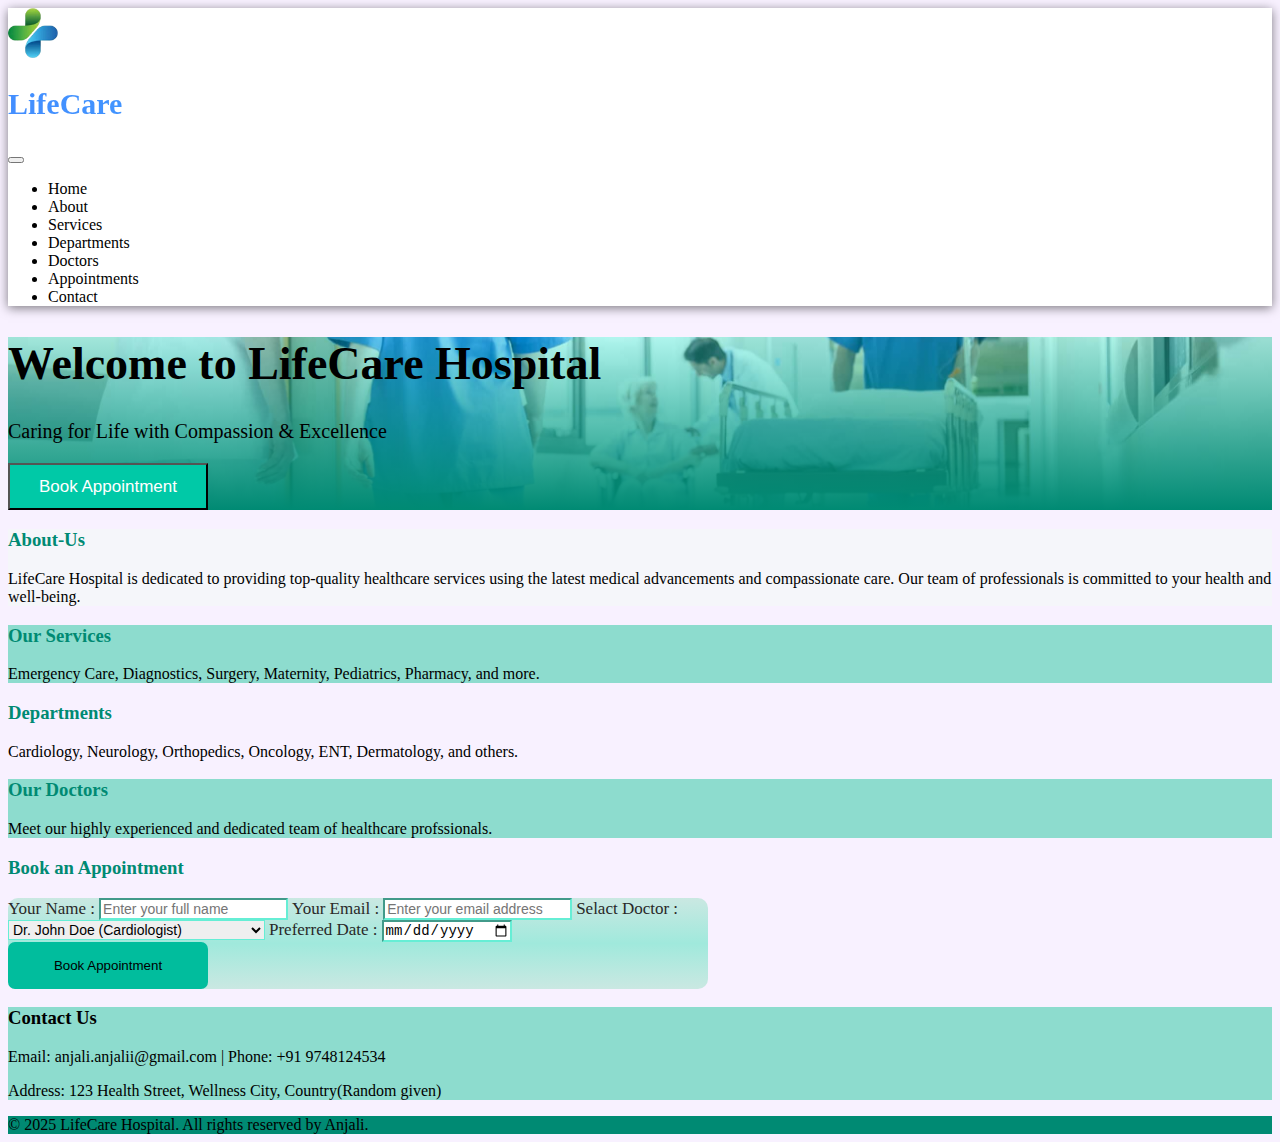
<file: index.html>
<!doctype html>
<html lang="en">
    <head>
        <title>LifeCare Hospital</title>
        <!-- Required meta tags -->
        <meta charset="utf-8" />
        <meta
            name="viewport"
            content="width=device-width, initial-scale=1, shrink-to-fit=no"
        />

        <!-- Bootstrap CSS v5.2.1 -->
        <link
            href="https://cdn.jsdelivr.net/npm/bootstrap@5.3.2/dist/css/bootstrap.min.css"
            rel="stylesheet"
            integrity="sha384-T3c6CoIi6uLrA9TneNEoa7RxnatzjcDSCmG1MXxSR1GAsXEV/Dwwykc2MPK8M2HN"
            crossorigin="anonymous"
        />
        <link
    rel="stylesheet"
    href="https://cdnjs.cloudflare.com/ajax/libs/animate.css/4.1.1/animate.min.css"
  />
<link rel="stylesheet" href="lifecare.css">
    </head>

    <body>
<nav class="navbar navbar-expand-lg">
  <div class="container-fluid mx-5 nv">
    <a class="navbar-brand d-flex align-items-center" href="#">
        <img src="image/logo.png" width="50px" height="50px">&nbsp; <h2><b>LifeCare</b></h1>
    </a>
    <button class="navbar-toggler" type="button" data-bs-toggle="collapse" data-bs-target="#navbarSupportedContent" aria-controls="navbarSupportedContent" aria-expanded="false" aria-label="Toggle navigation">
      <span class="navbar-toggler-icon"></span>
    </button>
    <div class="collapse navbar-collapse" id="navbarSupportedContent">
      <ul class="navbar-nav ms-auto mb-2 mb-lg-0">
        <li class="nav-item">
          <a class="nav-link" aria-current="page" href="#">Home</a>
        </li>
        <li class="nav-item">
          <a class="nav-link" aria-current="page" href="about-us.html" target="_self">About</a>
        </li>
        <li class="nav-item">
          <a class="nav-link" aria-current="page" href="services.html">Services</a>
        </li>
        <li class="nav-item">
          <a class="nav-link" aria-current="page" href="department.html">Departments</a>
        </li>
        <li class="nav-item">
          <a class="nav-link" aria-current="page" href="doctors.html">Doctors</a>
        </li>
        <li class="nav-item">
          <a class="nav-link" aria-current="page" href="appointment.html">Appointments</a>
        </li>
        <li class="nav-item">
          <a class="nav-link" aria-current="page" href="contact.html">Contact</a>
        </li>
      </ul>
    </div>
  </div>
</nav>


<!-- Hero Section -->
<div class="container-fluid py-5 hero">
    <div class="container py-5 mb-5">
<div class="row py-5 mb-5">
    <div class="col-12 mb-5">
        <div class="section text-center mb-5">
            <h1 class="fw-bolder mb-4 animate__animated animate__heartBeat">Welcome to LifeCare Hospital</h1>
            <p>Caring for Life with Compassion & Excellence</p>
            <button class="btn">Book Appointment</button>
        </div>
    </div>
</div>
    </div>
</div>


<!-- About Us -->

<a href="about-us.html"><div class="container-fluid py-5 about">
    <div class="container py-5">
<div class="row">
    <div class="col-lg-9 col-12 mx-auto">
        <div class="about-us text-center">
            <h3 class="fw-bold mb-3">About-Us</h3>
            <p class="mx-5">LifeCare Hospital is dedicated to providing top-quality healthcare services using the latest medical advancements and compassionate care. Our team of professionals is committed to your health and well-being.</p>
        </div>
    </div>
</div>
    </div>
</div>
</a>

<!-- Our Services -->
<a href="services.html">
<div class="container-fluid py-5 services">
    <div class="container py-5">
<div class="row">
    <div class="col-lg-9 col-12 mx-auto">
        <div class="Our Services text-center">
            <h3 class="fw-bold mb-3">Our Services</h3>
            <p class="mx-5">Emergency Care, Diagnostics, Surgery, Maternity, Pediatrics, Pharmacy, and more.</p>
        </div>
    </div>
</div>
    </div>
</div>
</a>

<!-- Department -->
<a href="department.html">
<div class="container-fluid py-5 department">
    <div class="container py-5">
<div class="row">
    <div class="col-lg-9 col-12 mx-auto">
        <div class="text-center">
            <h3 class="fw-bold mb-3">Departments</h3>
            <p class="mx-5">Cardiology, Neurology, Orthopedics, Oncology, ENT, Dermatology, and others.</p>
        </div>
    </div>
</div>
    </div>
</div>
</a>

<!-- Our Doctors -->
<a href="doctors.html">
<div class="container-fluid py-5 doctors">
    <div class="container py-5">
<div class="row">
    <div class="col-lg-9 col-12 mx-auto">
        <div class="our-doctors text-center">
            <h3 class="fw-bold mb-3">Our Doctors</h3>
            <p class="mx-5">Meet our highly experienced and dedicated team of healthcare profssionals.</p>
        </div>
    </div>
</div>
    </div>
</div>
</a>

<!-- Book an Appointment -->
<a href="appointment.html">
<div class="container-fluid py-5">
    <div class="container py-5">
        <div class="row">
            <div class="col-lg-8 col-12 mx-auto">
                <div class="mb-3 text-center book-appointment">
                    <h3 class="fw-bold mb-3">Book an Appointment</h3>

                    <form class="pt-5 pb-4 appointment">
  <label for="name" class="form-label">Your Name :</label>
  <input type="text" class="form-control mb-4 mx-auto" name="name" id="name" placeholder="Enter your full name" required>

  <label for="email" class="form-label">Your Email :</label>
  <input type="email" class="form-control mb-4 mx-auto" name="email" id="email" placeholder="Enter your email address" required>

  <label for="doctor" class="form-label">Selact Doctor :</label>
  <select name="doctor" class="form-control mb-4 mx-auto" required>
    <option value="Dr. John Doe">Dr. John Doe (Cardiologist)</option>
    <option value="Dr. Jane Smith">Dr. Jane Smith (Neurologist)</option>
    <option value="Dr. Sam Wilson">Dr. Sam Wilson (Orthopedic Surgeon)</option>
    <option value="Dr. Alice Brown">Dr. Alice Brown (Oncologist)</option>
    </select>

  <label for="date" class="form-label">Preferred Date :</label>
  <input type="date" class="form-control mb-4 mx-auto" name="date" id="date" placeholder="Enter your full name" required>  

  <a href="#">
    <button type="submit" class="btnn text-light fw-medium">Book Appointment</button>
  </a>
  </form>
</div>
            </div>
        </div>
    </div>
</div>
</a>

<!-- Contact Us -->
<a href="contact.html">
<div class="container-fluid py-5 contact">
    <div class="container py-5">
<div class="row">
    <div class="col-lg-9 col-12 mx-auto">
        <div class="contact-us text-center">
            <h3 class="fw-bold mb-3">Contact Us</h3>
            <p class="mx-5">Email: anjali.anjalii@gmail.com | Phone: +91 9748124534</p>
            <p class="mx-5">Address: 123 Health Street, Wellness City, Country(Random given)</p>
            
        </div>
    </div>
</div>
    </div>
</div>
</a>
<!-- Footer -->

<footer class="text-center py-3 text-light footer">
        © 2025 LifeCare Hospital. All rights reserved by Anjali.
</footer>






        <header>
            <!-- place navbar here -->
        </header>
        <main></main>
        <footer>
            <!-- place footer here -->
        </footer>
        <!-- Bootstrap JavaScript Libraries -->
        <script
            src="https://cdn.jsdelivr.net/npm/@popperjs/core@2.11.8/dist/umd/popper.min.js"
            integrity="sha384-I7E8VVD/ismYTF4hNIPjVp/Zjvgyol6VFvRkX/vR+Vc4jQkC+hVqc2pM8ODewa9r"
            crossorigin="anonymous"
        ></script>

        <script
            src="https://cdn.jsdelivr.net/npm/bootstrap@5.3.2/dist/js/bootstrap.min.js"
            integrity="sha384-BBtl+eGJRgqQAUMxJ7pMwbEyER4l1g+O15P+16Ep7Q9Q+zqX6gSbd85u4mG4QzX+"
            crossorigin="anonymous"
        ></script>
    </body>
</html>
</file>
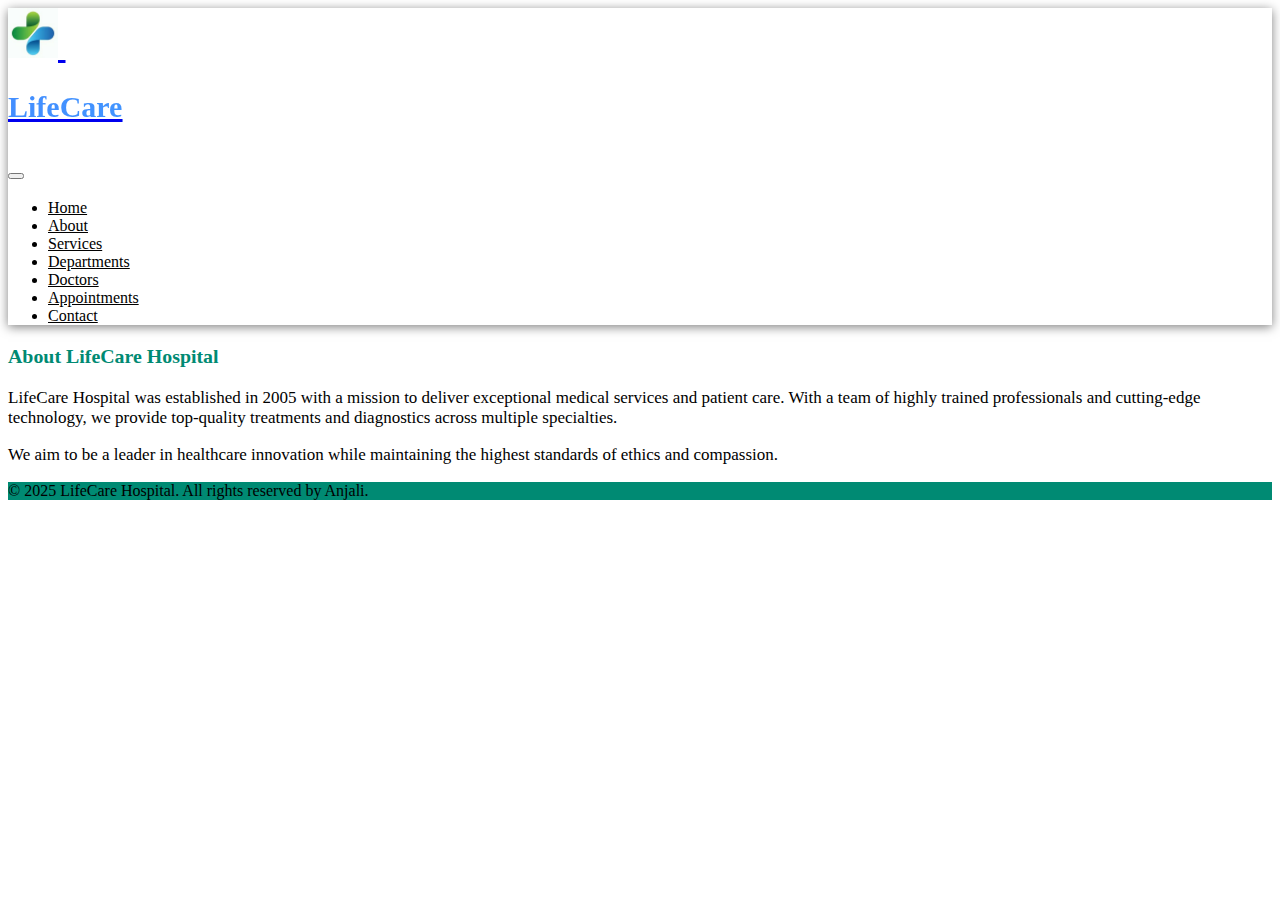
<file: about-us.html>
<!doctype html>
<html lang="en">
    <head>
        <title>Title</title>
        <!-- Required meta tags -->
        <meta charset="utf-8" />
        <meta
            name="viewport"
            content="width=device-width, initial-scale=1, shrink-to-fit=no"
        />

        <!-- Bootstrap CSS v5.2.1 -->
        <link
            href="https://cdn.jsdelivr.net/npm/bootstrap@5.3.2/dist/css/bootstrap.min.css"
            rel="stylesheet"
            integrity="sha384-T3c6CoIi6uLrA9TneNEoa7RxnatzjcDSCmG1MXxSR1GAsXEV/Dwwykc2MPK8M2HN"
            crossorigin="anonymous"
        />
<style>
.navbar {
    background-color: #ffffff;
    box-shadow: 0 2px 10px rgba(0,0,0,0.5);
}

.navbar-brand {
    font-size: 30px;
    font-weight: bold;
}
.navbar-brand h2 {
  font-size: 30px;
  background: linear-gradient(90deg, #438eff, #32cfff);
  -webkit-background-clip: text;
-webkit-text-fill-color: transparent;
}

.nav-link {
    color: black;
}

.nav-link:hover {
    color: #00967d;
}

.about-us {
    font-size: 17px;
}
.about-us h3 {
  color: #008a73;
}

.footer {
    background-color: #008a73;
}

</style>
    </head>

    <body>

<nav class="navbar navbar-expand-lg bg-body-tertiary">
  <div class="container-fluid mx-5">
    <a class="navbar-brand d-flex align-items-center" href="#">
        <img src="image/life-care logo.jpg" width="50px" height="50px">&nbsp; <h2><b>LifeCare</b></h1>
    </a>
    <button class="navbar-toggler" type="button" data-bs-toggle="collapse" data-bs-target="#navbarSupportedContent" aria-controls="navbarSupportedContent" aria-expanded="false" aria-label="Toggle navigation">
      <span class="navbar-toggler-icon"></span>
    </button>
    <div class="collapse navbar-collapse" id="navbarSupportedContent">
      <ul class="navbar-nav ms-auto mb-2 mb-lg-0">
        <li class="nav-item">
          <a class="nav-link" aria-current="page" href="lifecare.html">Home</a>
        </li>
        <li class="nav-item">
          <a class="nav-link" aria-current="page" href="#">About</a>
        </li>
        <li class="nav-item">
          <a class="nav-link" aria-current="page" href="services.html">Services</a>
        </li>
        <li class="nav-item">
          <a class="nav-link" aria-current="page" href="#">Departments</a>
        </li>
        <li class="nav-item">
          <a class="nav-link" aria-current="page" href="#">Doctors</a>
        </li>
        <li class="nav-item">
          <a class="nav-link" aria-current="page" href="appointment.html">Appointments</a>
        </li>
        <li class="nav-item">
          <a class="nav-link" aria-current="page" href="#">Contact</a>
        </li>
      </ul>
    </div>
  </div>
</nav>

<!-- About Us -->

<div class="container-fluid py-5 about">
    <div class="container py-5">
<div class="row">
    <div class="col-lg-9 col-12 mx-auto">
        <div class="about-us text-center">
            <h3 class="fw-bold mb-4">About LifeCare Hospital</h3>
            <p class="mx-5">
      LifeCare Hospital was established in 2005 with a mission to deliver exceptional medical services and patient care.
      With a team of highly trained professionals and cutting-edge technology, we provide top-quality treatments and
      diagnostics across multiple specialties.
    </p>
    <p class="mx-5">
      We aim to be a leader in healthcare innovation while maintaining the highest standards of ethics and compassion.
    </p>
        </div>
    </div>
</div>
    </div>
</div>

<!-- Footer -->

<footer class="text-center my-3 py-3 text-light footer">
        © 2025 LifeCare Hospital. All rights reserved by Anjali.
</footer>








        <header>
            <!-- place navbar here -->
        </header>
        <main></main>
        <footer>
            <!-- place footer here -->
        </footer>
        <!-- Bootstrap JavaScript Libraries -->
        <script
            src="https://cdn.jsdelivr.net/npm/@popperjs/core@2.11.8/dist/umd/popper.min.js"
            integrity="sha384-I7E8VVD/ismYTF4hNIPjVp/Zjvgyol6VFvRkX/vR+Vc4jQkC+hVqc2pM8ODewa9r"
            crossorigin="anonymous"
        ></script>

        <script
            src="https://cdn.jsdelivr.net/npm/bootstrap@5.3.2/dist/js/bootstrap.min.js"
            integrity="sha384-BBtl+eGJRgqQAUMxJ7pMwbEyER4l1g+O15P+16Ep7Q9Q+zqX6gSbd85u4mG4QzX+"
            crossorigin="anonymous"
        ></script>
    </body>
</html>
</file>
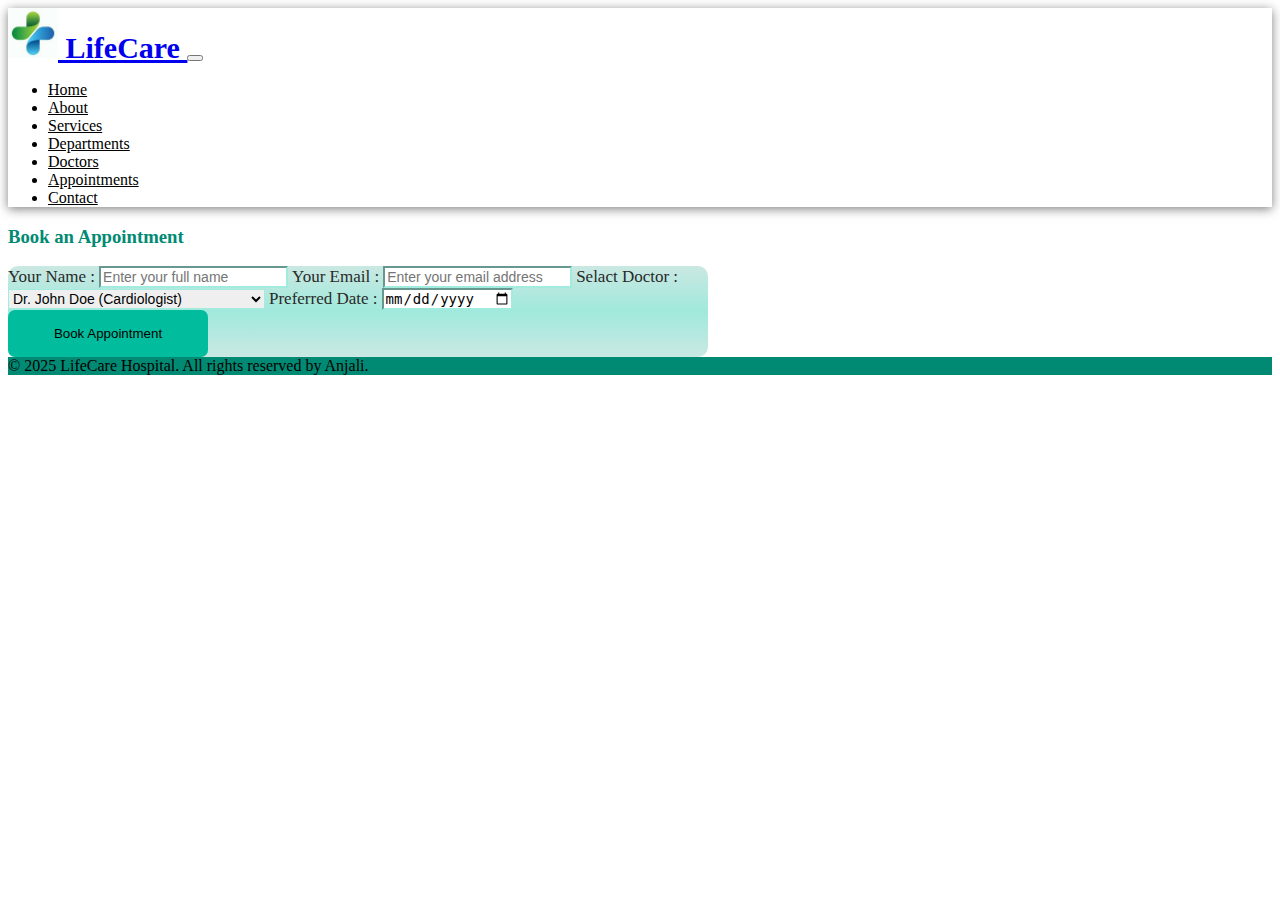
<file: appointment.html>
<!doctype html>
<html lang="en">
    <head>
        <title>Title</title>
        <!-- Required meta tags -->
        <meta charset="utf-8" />
        <meta
            name="viewport"
            content="width=device-width, initial-scale=1, shrink-to-fit=no"
        />

        <!-- Bootstrap CSS v5.2.1 -->
        <link
            href="https://cdn.jsdelivr.net/npm/bootstrap@5.3.2/dist/css/bootstrap.min.css"
            rel="stylesheet"
            integrity="sha384-T3c6CoIi6uLrA9TneNEoa7RxnatzjcDSCmG1MXxSR1GAsXEV/Dwwykc2MPK8M2HN"
            crossorigin="anonymous"
        />
        <style>

          .navbar {
    background-color: #ffffff;
    box-shadow: 0 2px 10px rgba(0,0,0,0.5);
}

.navbar-brand {
    font-size: 30px;
    font-weight: bold;
}

.nav-link {
    color: black;
}

.nav-link:hover {
    color: #00967d;
}

/* appointment */

.appointment {
border-radius: 10px;
max-width: 700px;
background-image: linear-gradient(#cae8e2, #a0e9dc , #cae8e2);
}

.book-appointment h3 {
    color: #008a73;
}

.form-control {
    max-width: 650px;
    font-size: 14px;
    border-color: #a1ecdf;
}

.form-label {
    font-size: 17px;
    color: rgb(41, 41, 41);
}

.btnn {
    height: 47px;
    width: 200px;
    background-color: #01bd9d;
    border-radius: 7px;
    border: none;

}

.footer {
    background-color: #008a73;
}

        </style>
    </head>

    <body>
<!-- bavbar -->

<nav class="navbar navbar-expand-lg bg-body-tertiary">
  <div class="container-fluid mx-5">
    <a class="navbar-brand d-flex align-items-center" href="#">
        <img src="image/life-care logo.jpg" width="50px" height="50px"> LifeCare
    </a>
    <button class="navbar-toggler" type="button" data-bs-toggle="collapse" data-bs-target="#navbarSupportedContent" aria-controls="navbarSupportedContent" aria-expanded="false" aria-label="Toggle navigation">
      <span class="navbar-toggler-icon"></span>
    </button>
    <div class="collapse navbar-collapse" id="navbarSupportedContent">
      <ul class="navbar-nav ms-auto mb-2 mb-lg-0">
        <li class="nav-item">
          <a class="nav-link" aria-current="page" href="lifecare.html">Home</a>
        </li>
        <li class="nav-item">
          <a class="nav-link" aria-current="page" href="about-us.html" target="_self">About</a>
        </li>
        <li class="nav-item">
          <a class="nav-link" aria-current="page" href="services.html">Services</a>
        </li>
        <li class="nav-item">
          <a class="nav-link" aria-current="page" href="department.html">Departments</a>
        </li>
        <li class="nav-item">
          <a class="nav-link" aria-current="page" href="doctors.html">Doctors</a>
        </li>
        <li class="nav-item">
          <a class="nav-link" aria-current="page" href="#">Appointments</a>
        </li>
        <li class="nav-item">
          <a class="nav-link" aria-current="page" href="contact.html">Contact</a>
        </li>
      </ul>
    </div>
  </div>
</nav>

<!-- Book an Appointment -->

<div class="container-fluid py-5">
    <div class="container py-5">
        <div class="row">
            <div class="col-lg-8 col-12 mx-auto">
                <div class="mb-3 text-center book-appointment">
                    <h3 class="fw-bold mb-3">Book an Appointment</h3>

                    <form class="pt-5 pb-4 appointment">
  <label for="name" class="form-label">Your Name :</label>
  <input type="text" class="form-control mb-4 mx-auto" name="name" id="name" placeholder="Enter your full name" required>

  <label for="email" class="form-label">Your Email :</label>
  <input type="email" class="form-control mb-4 mx-auto" name="email" id="email" placeholder="Enter your email address" required>

  <label for="doctor" class="form-label">Selact Doctor :</label>
  <select name="doctor" class="form-control mb-4 mx-auto" required>
    <option value="Dr. John Doe">Dr. John Doe (Cardiologist)</option>
    <option value="Dr. Jane Smith">Dr. Jane Smith (Neurologist)</option>
    <option value="Dr. Sam Wilson">Dr. Sam Wilson (Orthopedic Surgeon)</option>
    <option value="Dr. Alice Brown">Dr. Alice Brown (Oncologist)</option>
    </select>

  <label for="date" class="form-label">Preferred Date :</label>
  <input type="date" class="form-control mb-4 mx-auto" name="date" id="date" placeholder="Enter your full name" required>  

  <a href="#">
    <button type="submit" class="btnn text-light fw-medium">Book Appointment</button>
  </a>
  </form>
</div>
            </div>
        </div>
    </div>
</div>

<!-- Footer -->

<footer class="text-center my-3 py-3 text-light footer">
        © 2025 LifeCare Hospital. All rights reserved by Anjali.
</footer>



        <header>
            <!-- place navbar here -->
        </header>
        <main></main>
        <footer>
            <!-- place footer here -->
        </footer>
        <!-- Bootstrap JavaScript Libraries -->
        <script
            src="https://cdn.jsdelivr.net/npm/@popperjs/core@2.11.8/dist/umd/popper.min.js"
            integrity="sha384-I7E8VVD/ismYTF4hNIPjVp/Zjvgyol6VFvRkX/vR+Vc4jQkC+hVqc2pM8ODewa9r"
            crossorigin="anonymous"
        ></script>

        <script
            src="https://cdn.jsdelivr.net/npm/bootstrap@5.3.2/dist/js/bootstrap.min.js"
            integrity="sha384-BBtl+eGJRgqQAUMxJ7pMwbEyER4l1g+O15P+16Ep7Q9Q+zqX6gSbd85u4mG4QzX+"
            crossorigin="anonymous"
        ></script>
    </body>
</html>
</file>
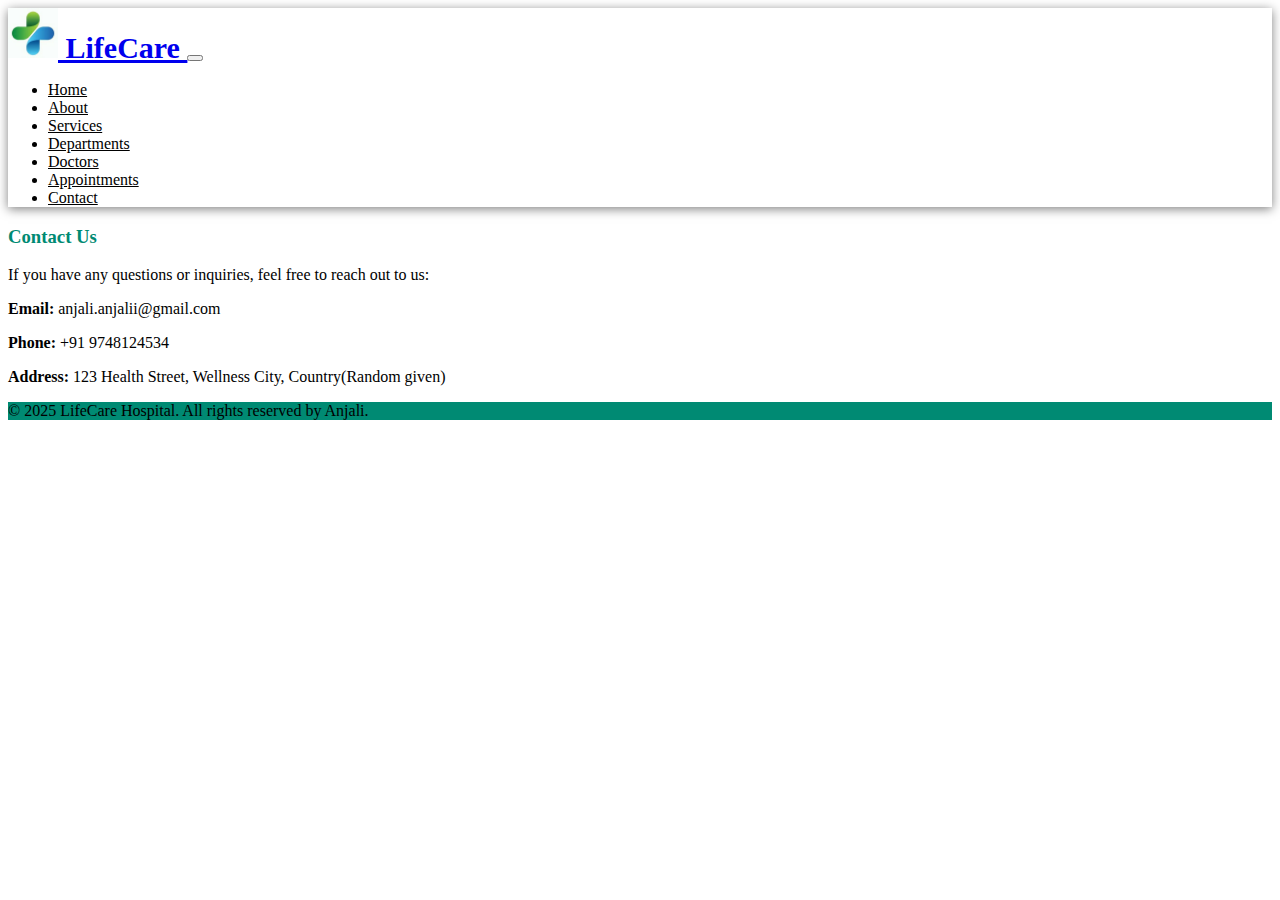
<file: contact.html>
<!doctype html>
<html lang="en">

<head>
  <title>Title</title>
  <!-- Required meta tags -->
  <meta charset="utf-8" />
  <meta name="viewport" content="width=device-width, initial-scale=1, shrink-to-fit=no" />

  <!-- Bootstrap CSS v5.2.1 -->
  <link href="https://cdn.jsdelivr.net/npm/bootstrap@5.3.2/dist/css/bootstrap.min.css" rel="stylesheet"
    integrity="sha384-T3c6CoIi6uLrA9TneNEoa7RxnatzjcDSCmG1MXxSR1GAsXEV/Dwwykc2MPK8M2HN" crossorigin="anonymous" />
  <style>

.navbar {
    background-color: #ffffff;
    box-shadow: 0 2px 10px rgba(0,0,0,0.5);
}

    .navbar-brand {
      font-size: 30px;
      font-weight: bold;
    }

    .nav-link {
    color: black;
}

.nav-link:hover {
    color: #00967d;
}

    .contact-us h3 {
      color: #008a73;
    }

    .footer {
    background-color: #008a73;
}
  </style>
</head>

<body>

  <!-- navbar -->

  <nav class="navbar navbar-expand-lg bg-body-tertiary">
    <div class="container-fluid mx-5">
      <a class="navbar-brand d-flex align-items-center" href="#">
        <img src="image/life-care logo.jpg" width="50px" height="50px"> LifeCare
      </a>
      <button class="navbar-toggler" type="button" data-bs-toggle="collapse" data-bs-target="#navbarSupportedContent"
        aria-controls="navbarSupportedContent" aria-expanded="false" aria-label="Toggle navigation">
        <span class="navbar-toggler-icon"></span>
      </button>
      <div class="collapse navbar-collapse" id="navbarSupportedContent">
        <ul class="navbar-nav ms-auto mb-2 mb-lg-0">
          <li class="nav-item">
            <a class="nav-link" aria-current="page" href="lifecare.html">Home</a>
          </li>
          <li class="nav-item">
            <a class="nav-link" aria-current="page" href="about-us.html" target="_self">About</a>
          </li>
          <li class="nav-item">
            <a class="nav-link" aria-current="page" href="services.html">Services</a>
          </li>
          <li class="nav-item">
            <a class="nav-link" aria-current="page" href="department.html">Departments</a>
          </li>
          <li class="nav-item">
            <a class="nav-link" aria-current="page" href="doctors.html">Doctors</a>
          </li>
          <li class="nav-item">
            <a class="nav-link" aria-current="page" href="appointment.html">Appointments</a>
          </li>
          <li class="nav-item">
            <a class="nav-link" aria-current="page" href="#">Contact</a>
          </li>
        </ul>
      </div>
    </div>
  </nav>

  <!-- Contact Us -->

  <div class="container py-5">
    <div class="row pt-4">
      <div class="col-lg-9 col-12 mx-auto ">
        <div class="contact-us text-center">
          <h3 class="fw-bold mb-4">Contact Us</h3>
          <p>If you have any questions or inquiries, feel free to reach out to us:</p>
          <p><b>Email:</b> anjali.anjalii@gmail.com </p>
          <p><b>Phone:</b> +91 9748124534</p>
          <p><b>Address:</b> 123 Health Street, Wellness City, Country(Random given)</p>

        </div>
      </div>
    </div>
  </div>


  <!-- Footer -->

  <footer class="text-center my-3 py-3 text-light mt-4 footer">
    © 2025 LifeCare Hospital. All rights reserved by Anjali.
  </footer>




  <header>
    <!-- place navbar here -->
  </header>
  <main></main>
  <footer>
    <!-- place footer here -->
  </footer>
  <!-- Bootstrap JavaScript Libraries -->
  <script src="https://cdn.jsdelivr.net/npm/@popperjs/core@2.11.8/dist/umd/popper.min.js"
    integrity="sha384-I7E8VVD/ismYTF4hNIPjVp/Zjvgyol6VFvRkX/vR+Vc4jQkC+hVqc2pM8ODewa9r"
    crossorigin="anonymous"></script>

  <script src="https://cdn.jsdelivr.net/npm/bootstrap@5.3.2/dist/js/bootstrap.min.js"
    integrity="sha384-BBtl+eGJRgqQAUMxJ7pMwbEyER4l1g+O15P+16Ep7Q9Q+zqX6gSbd85u4mG4QzX+"
    crossorigin="anonymous"></script>
</body>

</html>
</file>
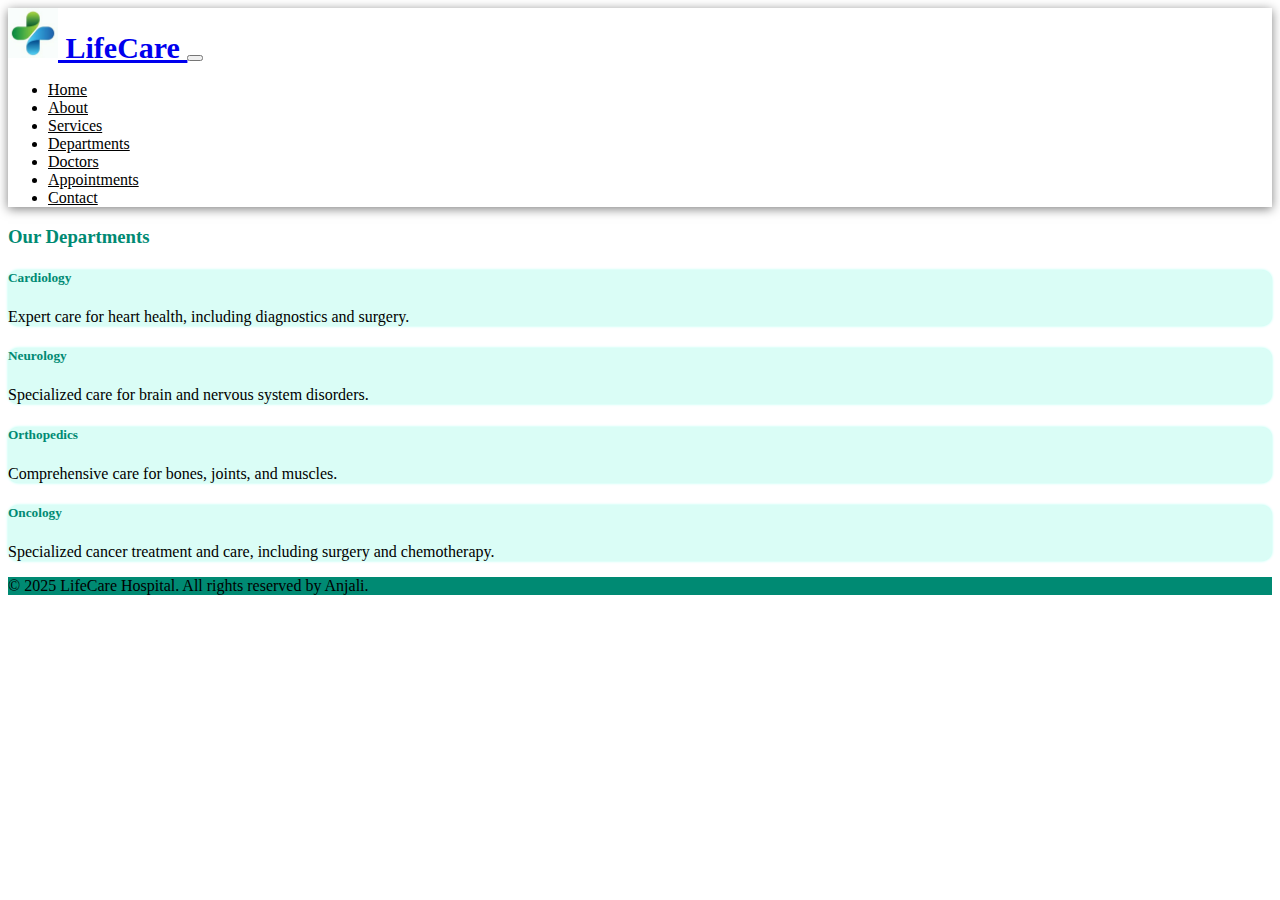
<file: department.html>
<!doctype html>
<html lang="en">
    <head>
        <title>Title</title>
        <!-- Required meta tags -->
        <meta charset="utf-8" />
        <meta
            name="viewport"
            content="width=device-width, initial-scale=1, shrink-to-fit=no"
        />

        <!-- Bootstrap CSS v5.2.1 -->
        <link
            href="https://cdn.jsdelivr.net/npm/bootstrap@5.3.2/dist/css/bootstrap.min.css"
            rel="stylesheet"
            integrity="sha384-T3c6CoIi6uLrA9TneNEoa7RxnatzjcDSCmG1MXxSR1GAsXEV/Dwwykc2MPK8M2HN"
            crossorigin="anonymous"
        />
        <style>
.navbar {
    background-color: #ffffff;
    box-shadow: 0 2px 10px rgba(0,0,0,0.5);
}

.navbar-brand {
    font-size: 30px;
    font-weight: bold;
}

.nav-link {
    color: black;
}

.nav-link:hover {
    color: #00967d;
}

.heading h3 {
  color: #008a73;
}

.department-item {
    border-radius: 10px;
    background-color: #dafdf6;
    box-shadow: 0px 0px 3px #abfff1;
}

.department-item h5 {
    color: #008a73;
}
.department-item p {
  color: black;
}

.footer {
    background-color: #008a73;
}
        </style>
    </head>

    <body>
<!-- navbar -->

        <nav class="navbar navbar-expand-lg bg-body-tertiary">
  <div class="container-fluid mx-5">
    <a class="navbar-brand d-flex align-items-center" href="#">
        <img src="image/life-care logo.jpg" width="50px" height="50px"> LifeCare
    </a>
    <button class="navbar-toggler" type="button" data-bs-toggle="collapse" data-bs-target="#navbarSupportedContent" aria-controls="navbarSupportedContent" aria-expanded="false" aria-label="Toggle navigation">
      <span class="navbar-toggler-icon"></span>
    </button>
    <div class="collapse navbar-collapse" id="navbarSupportedContent">
      <ul class="navbar-nav ms-auto mb-2 mb-lg-0">
        <li class="nav-item">
          <a class="nav-link" aria-current="page" href="lifecare.html">Home</a>
        </li>
        <li class="nav-item">
          <a class="nav-link" aria-current="page" href="about-us.html" target="_self">About</a>
        </li>
        <li class="nav-item">
          <a class="nav-link" aria-current="page" href="services.html">Services</a>
        </li>
        <li class="nav-item">
          <a class="nav-link" aria-current="page" href="#">Departments</a>
        </li>
        <li class="nav-item">
          <a class="nav-link" aria-current="page" href="doctors.html">Doctors</a>
        </li>
        <li class="nav-item">
          <a class="nav-link" aria-current="page" href="appointment.html">Appointments</a>
        </li>
        <li class="nav-item">
          <a class="nav-link" aria-current="page" href="contact.html">Contact</a>
        </li>
      </ul>
    </div>
  </div>
</nav>


<!-- department -->

<div class="container py-5">
      <div class="heading mb-5">
<h3 class="fw-bold text-center mt-4">Our Departments</h3>
</div>
<div class="row g-4 mb-4">
        <div class="col-12 col-md-6 col-lg-4 col-xl-3">
          <div class="department-item py-5 w-100 text-center">
<h5 class="fw-bold mb-3">Cardiology</h5>
<p class="mx-3 mb-0">Expert care for heart health, including diagnostics and surgery.</p>
          </div>
        </div>

        <div class="col-12 col-md-6 col-lg-4 col-xl-3">
          <div class="department-item py-5 w-100 text-center">
<h5 class="fw-bold mb-3">Neurology</h5>
<p class="mx-3 mb-0">Specialized care for brain and nervous system disorders.</p>
          </div>
        </div>

        <div class="col-12 col-md-6 col-lg-4 col-xl-3">
          <div class="department-item py-5 w-100 text-center">
<h5 class="fw-bold mb-3">Orthopedics</h5>
<p class="mx-3 mb-0">Comprehensive care for bones, joints, and muscles.</p>
          </div>
        </div>

        <div class="col-12 col-md-6 col-lg-4 col-xl-3">
          <div class="department-item py-5 w-100 text-center">
<h5 class="fw-bold mb-3">Oncology</h5>
<p class="mx-3 mb-0">Specialized cancer treatment and care, including surgery and chemotherapy.</p>
          </div>
        </div>

        </div>
        </div>

<!-- Footer -->

<footer class="text-center my-3 py-3 text-light mt-5 footer">
        © 2025 LifeCare Hospital. All rights reserved by Anjali.
</footer>
   









        <header>
            <!-- place navbar here -->
        </header>
        <main></main>
        <footer>
            <!-- place footer here -->
        </footer>
        <!-- Bootstrap JavaScript Libraries -->
        <script
            src="https://cdn.jsdelivr.net/npm/@popperjs/core@2.11.8/dist/umd/popper.min.js"
            integrity="sha384-I7E8VVD/ismYTF4hNIPjVp/Zjvgyol6VFvRkX/vR+Vc4jQkC+hVqc2pM8ODewa9r"
            crossorigin="anonymous"
        ></script>

        <script
            src="https://cdn.jsdelivr.net/npm/bootstrap@5.3.2/dist/js/bootstrap.min.js"
            integrity="sha384-BBtl+eGJRgqQAUMxJ7pMwbEyER4l1g+O15P+16Ep7Q9Q+zqX6gSbd85u4mG4QzX+"
            crossorigin="anonymous"
        ></script>
    </body>
</html>
</file>
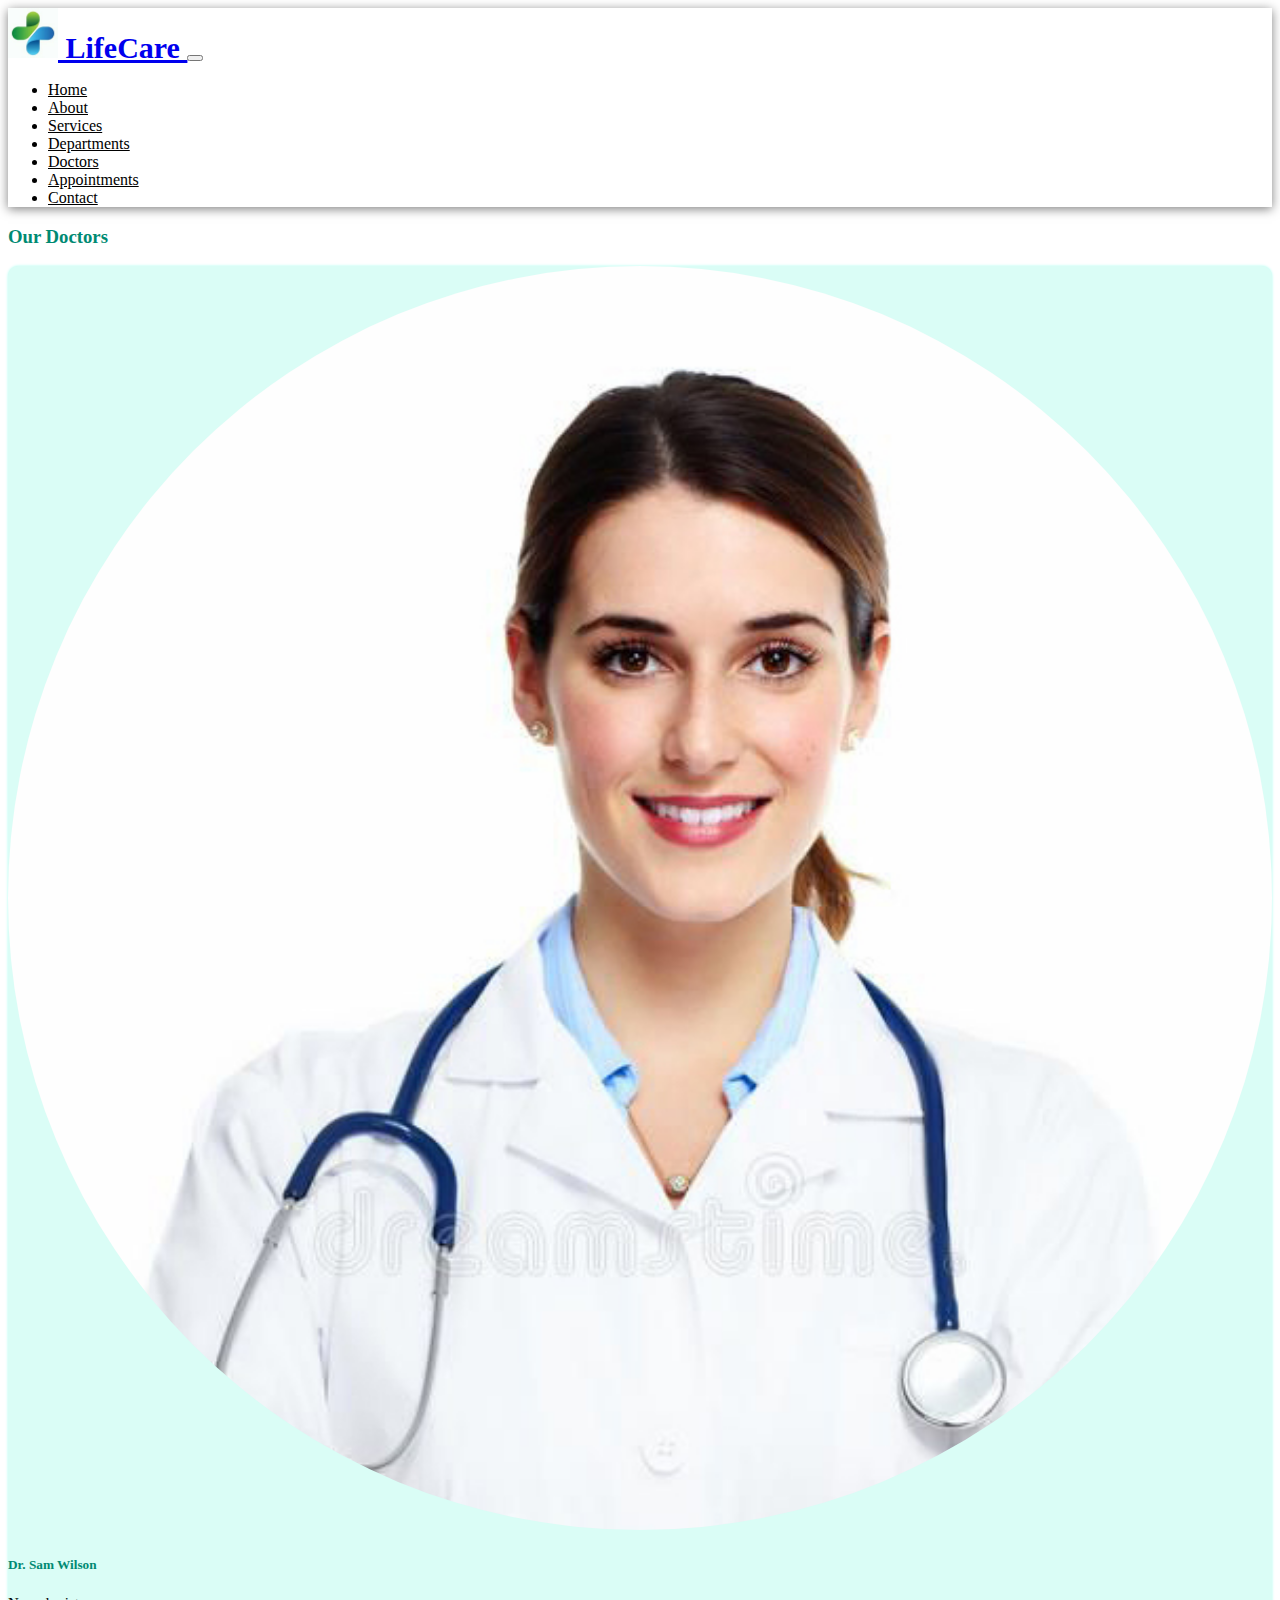
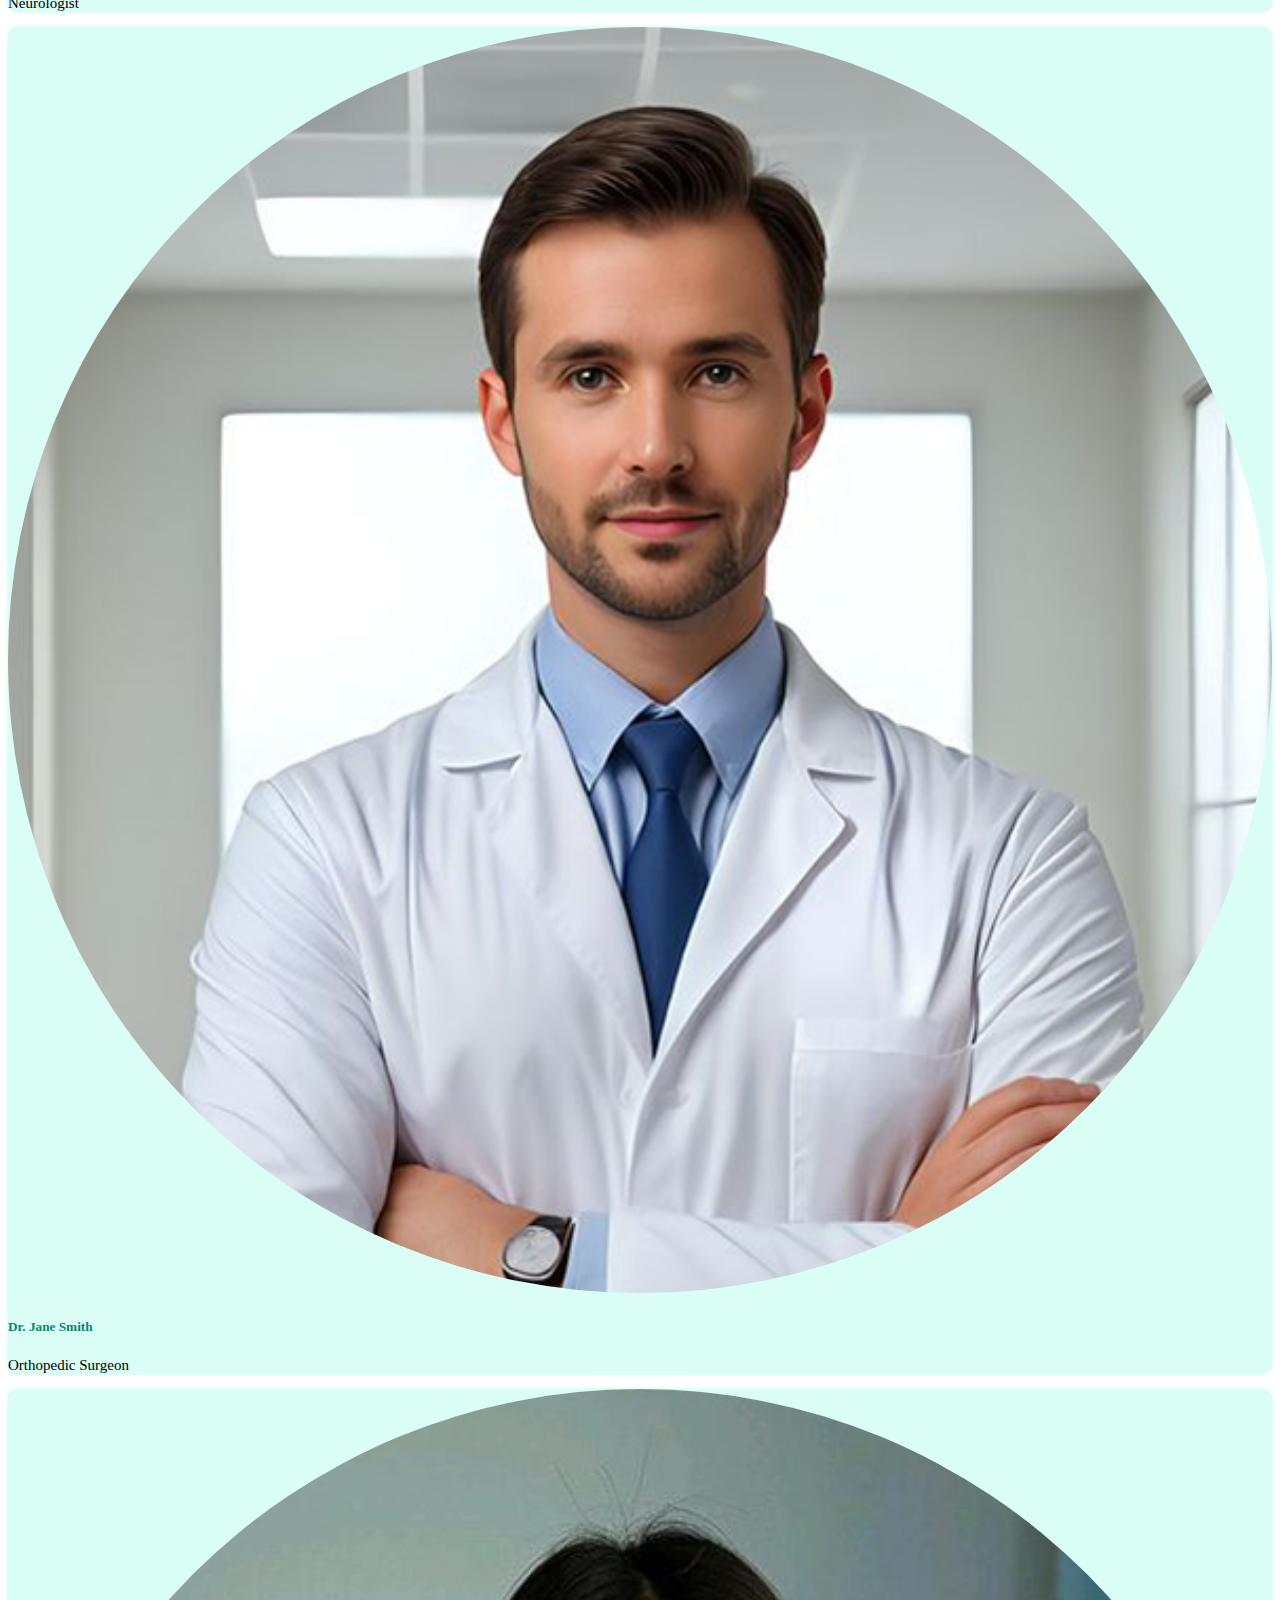
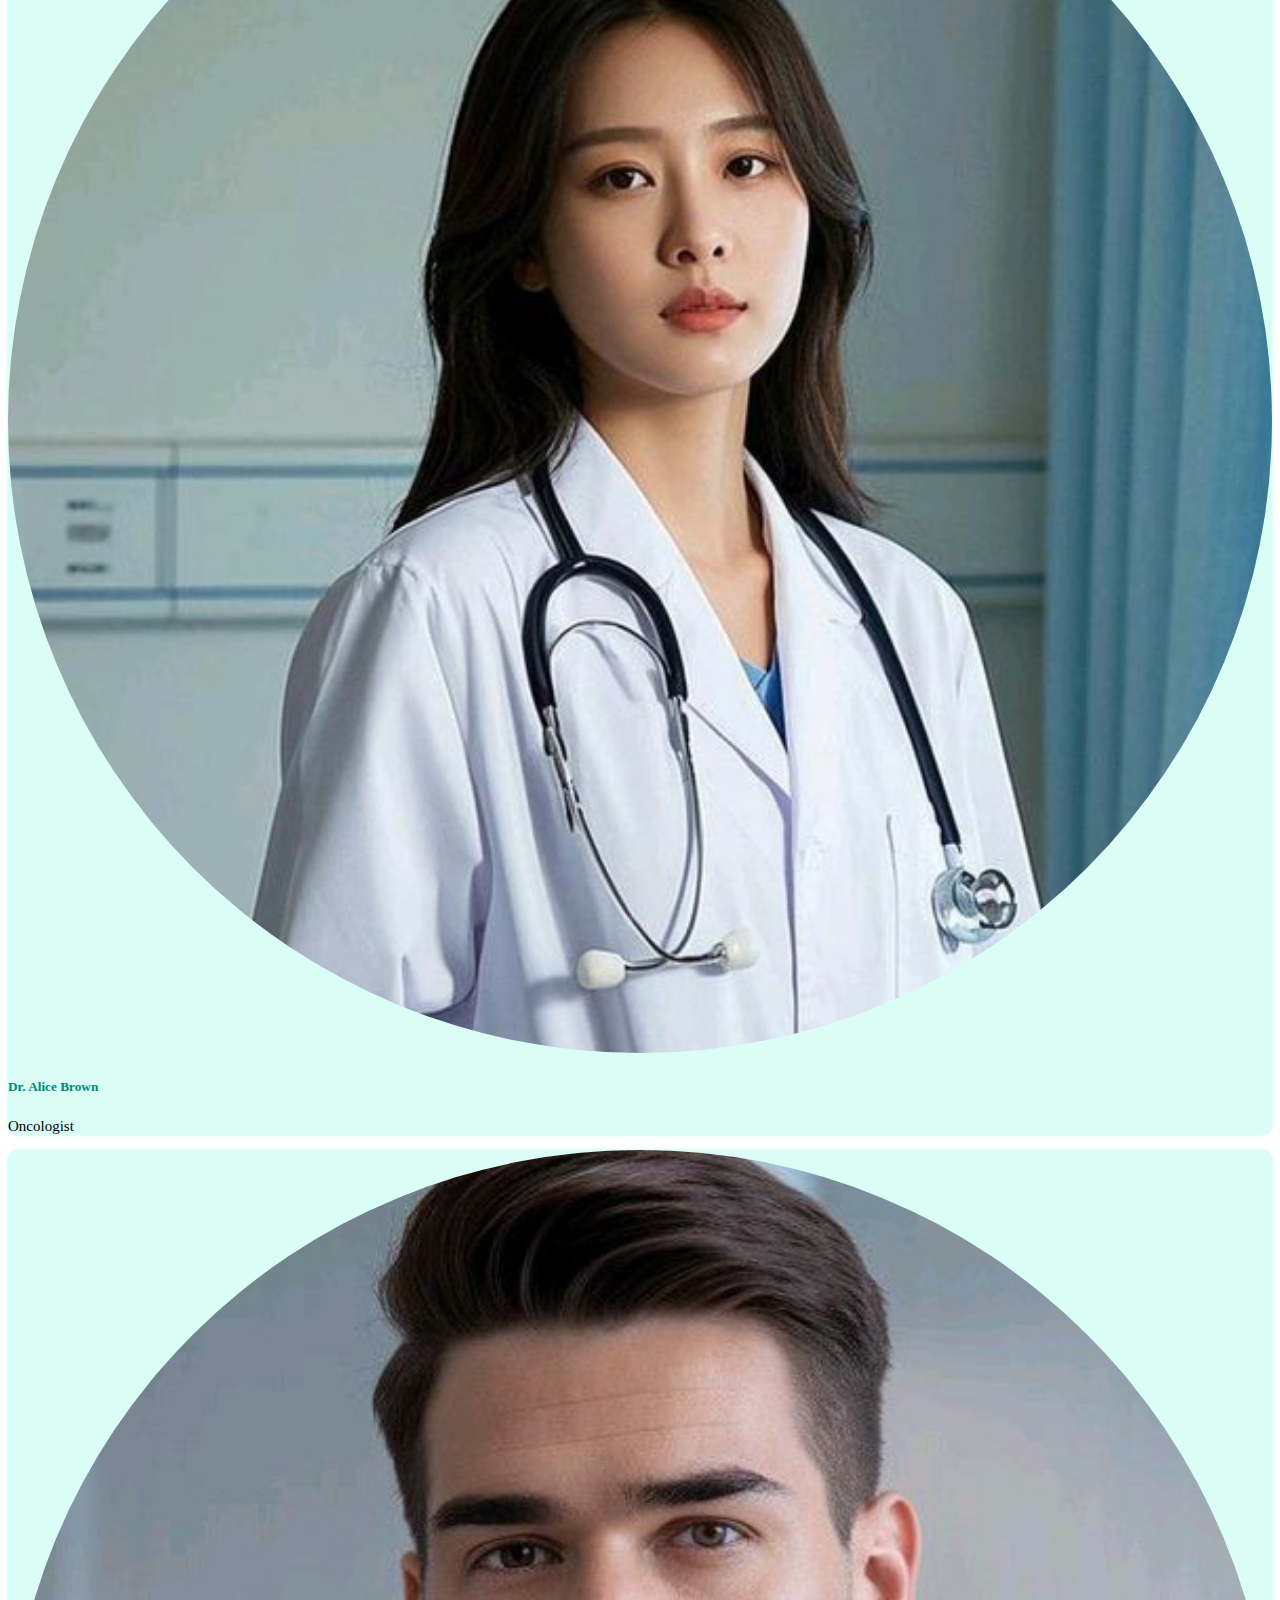
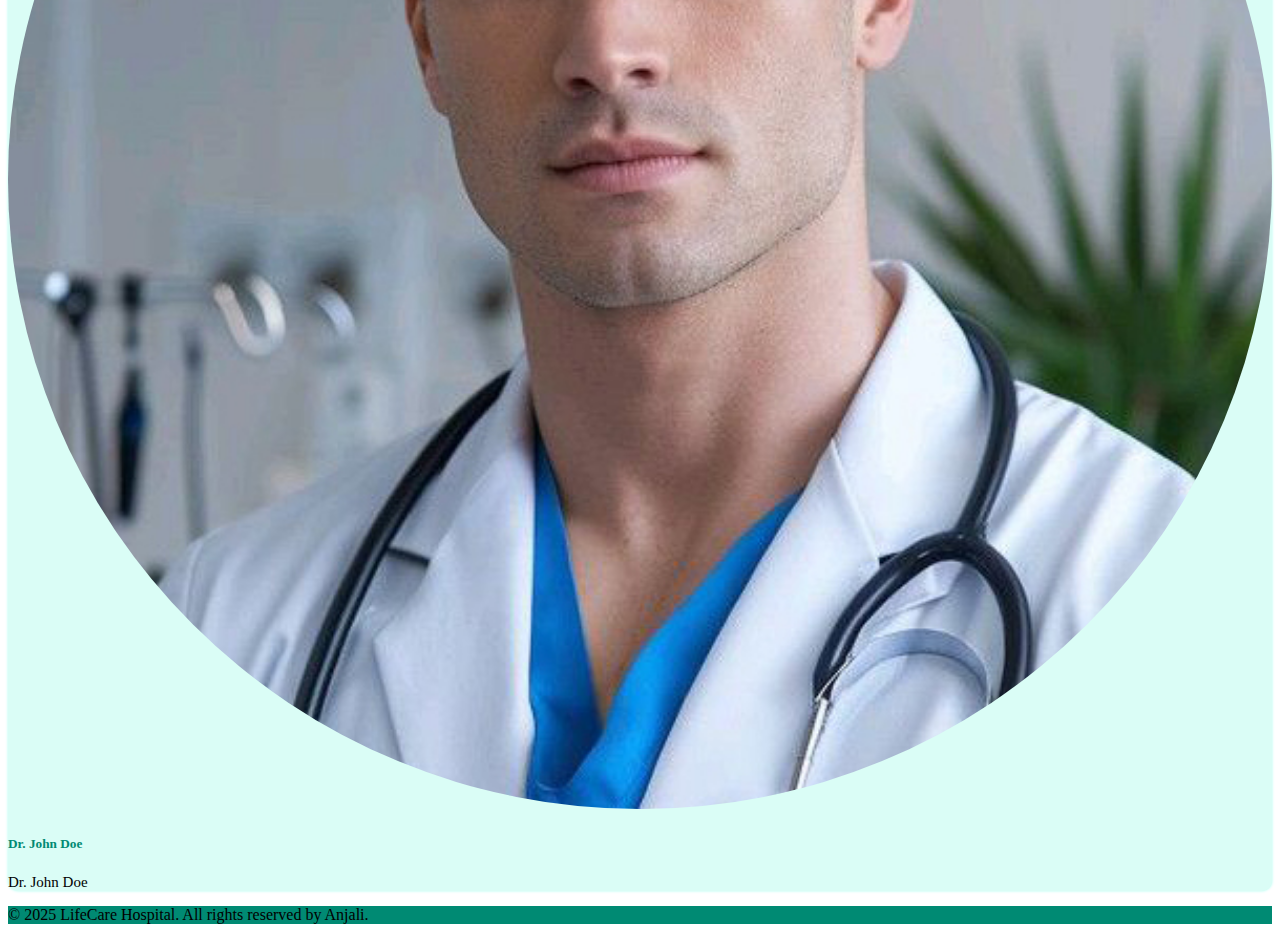
<file: doctors.html>
<!doctype html>
<html lang="en">

<head>
  <title>Title</title>
  <!-- Required meta tags -->
  <meta charset="utf-8" />
  <meta name="viewport" content="width=device-width, initial-scale=1, shrink-to-fit=no" />

  <!-- Bootstrap CSS v5.2.1 -->
  <link href="https://cdn.jsdelivr.net/npm/bootstrap@5.3.2/dist/css/bootstrap.min.css" rel="stylesheet"
    integrity="sha384-T3c6CoIi6uLrA9TneNEoa7RxnatzjcDSCmG1MXxSR1GAsXEV/Dwwykc2MPK8M2HN" crossorigin="anonymous" />
  <link
    rel="stylesheet"
    href="https://cdnjs.cloudflare.com/ajax/libs/animate.css/4.1.1/animate.min.css"
  />
  <link
    rel="stylesheet"
    href="https://cdnjs.cloudflare.com/ajax/libs/animate.css/4.1.1/animate.min.css"
  />
  
  <style>

.navbar {
    background-color: #ffffff;
    box-shadow: 0 2px 10px rgba(0,0,0,0.5);
}

    .navbar-brand {
      font-size: 30px;
      font-weight: bold;
    }

    .nav-link {
    color: black;
}

.nav-link:hover {
    color: #00967d;
}

    .heading h3 {
      color: #008a73;
    }

    .item {
      border-radius: 10px;
      background-color: #dafdf6;
    box-shadow: 0px 0px 3px #abfff1;
    }

    .item img {
      border-radius: 50%;
      width: 100%;
    }

.item:hover {
    -ms-transform: scale(1.1);
    -webkit-transform: scale(1.1);
    transform: scale(1.05);
    background-image:  linear-gradient(#86f1e0, #6febd8), url(image/doctors.jpg);;
    box-shadow: 1px 1px 7px rgb(212, 212, 212);
  /* img {
    box-shadow: 0px 0px 10px rgb(0, 0, 0);
  } */

  h5 {
    color: #005a4b;
  }

  p {
    color: rgb(0, 0, 0);
  }
}

    .item h5 {
      color: #008a73;
      text-overflow: clip;
    }

    .item p {
      color: black;
      font-size: 15px;
    }

    .footer {
    background-color: #008a73;
}

.my-element {
  display: inline-block;
  margin: 0 0.5rem;

  animation: heartbeat; /* referring directly to the animation's @keyframe declaration */
  animation-duration: 2s; /* don't forget to set a duration! */
}

  </style>
         
</head>

<body>

  <!-- navbar -->

  <nav class="navbar navbar-expand-lg bg-body-tertiary">
    <div class="container-fluid mx-5">
      <a class="navbar-brand d-flex align-items-center" href="#">
        <img src="image/life-care logo.jpg" width="50px" height="50px" class="animate__animated animate__fadeIn"> LifeCare
      </a>
      <button class="navbar-toggler" type="button" data-bs-toggle="collapse" data-bs-target="#navbarSupportedContent"
        aria-controls="navbarSupportedContent" aria-expanded="false" aria-label="Toggle navigation">
        <span class="navbar-toggler-icon"></span>
      </button>
      <div class="collapse navbar-collapse" id="navbarSupportedContent">
        <ul class="navbar-nav ms-auto mb-2 mb-lg-0">
          <li class="nav-item">
            <a class="nav-link" aria-current="page" href="lifecare.html">Home</a>
          </li>
          <li class="nav-item">
            <a class="nav-link" aria-current="page" href="about-us.html" target="_self">About</a>
          </li>
          <li class="nav-item">
            <a class="nav-link" aria-current="page" href="services.html">Services</a>
          </li>
          <li class="nav-item">
            <a class="nav-link" aria-current="page" href="department.html">Departments</a>
          </li>
          <li class="nav-item">
            <a class="nav-link" aria-current="page" href="#">Doctors</a>
          </li>
          <li class="nav-item">
            <a class="nav-link" aria-current="page" href="appointment.html">Appointments</a>
          </li>
          <li class="nav-item">
            <a class="nav-link" aria-current="page" href="contact.html">Contact</a>
          </li>
        </ul>
      </div>
    </div>
  </nav>

  <!-- doctors -->

  <div class="container py-5">
    <div class="heading mb-5">
      <h3 class="fw-bold text-center mt-4">Our Doctors</h3>
    </div>
    <div class="row g-4 mb-4">
      <div class="col-12 col-md-6 col-lg-4 col-xl-3">
        <div class="item pt-5 py-4 w-100 text-center px-4">
          <img src="image/doctor-1.jpg" alt="Dr." class="img-fluid mb-4">
          <h5 class="fw-bold mb-">Dr. Sam Wilson</h5>
          <p class="">Neurologist</p>
        </div>
      </div>

      <div class="col-12 col-md-6 col-lg-4 col-xl-3">
        <div class="item pt-5 py-4 w-100 text-center px-4">
          <img src="image/doctor2.jpg" alt="Dr." class="img-fluid mb-4">
          <h5 class="fw-bold mb-">Dr. Jane Smith</h5>
          <p class="">Orthopedic Surgeon</p>
        </div>
      </div>

      <div class="col-12 col-md-6 col-lg-4 col-xl-3">
        <div class="item pt-5 py-4 w-100 text-center px-4">
          <img src="image/doctor4.jpg" alt="Dr." class="img-fluid mb-4">
          <h5 class="fw-bold mb-">Dr. Alice Brown</h5>
          <p class="">Oncologist</p>
        </div>
      </div>

      <div class="col-12 col-md-6 col-lg-4 col-xl-3">
        <div class="item pt-5 py-4 w-100 text-center px-4">
          <img src="image/doctor3.jpg" alt="Dr." class="img-fluid mb-4">
          <h5 class="fw-bold mb-">Dr. John Doe</h5>
          <p class="">Dr. John Doe</p>
        </div>
      </div>

    </div>
  </div>


  <!-- Footer -->

  <footer class="text-center my-3 py-3 text-light mt-5 footer">
    © 2025 LifeCare Hospital. All rights reserved by Anjali.
  </footer>


  <header>
    <!-- place navbar here -->
  </header>
  <main></main>
  <footer>
    <!-- place footer here -->
  </footer>
  <!-- Bootstrap JavaScript Libraries -->
  <script src="https://cdn.jsdelivr.net/npm/@popperjs/core@2.11.8/dist/umd/popper.min.js"
    integrity="sha384-I7E8VVD/ismYTF4hNIPjVp/Zjvgyol6VFvRkX/vR+Vc4jQkC+hVqc2pM8ODewa9r"
    crossorigin="anonymous"></script>

  <script src="https://cdn.jsdelivr.net/npm/bootstrap@5.3.2/dist/js/bootstrap.min.js"
    integrity="sha384-BBtl+eGJRgqQAUMxJ7pMwbEyER4l1g+O15P+16Ep7Q9Q+zqX6gSbd85u4mG4QzX+"
    crossorigin="anonymous"></script>
</body>

</html>
</file>
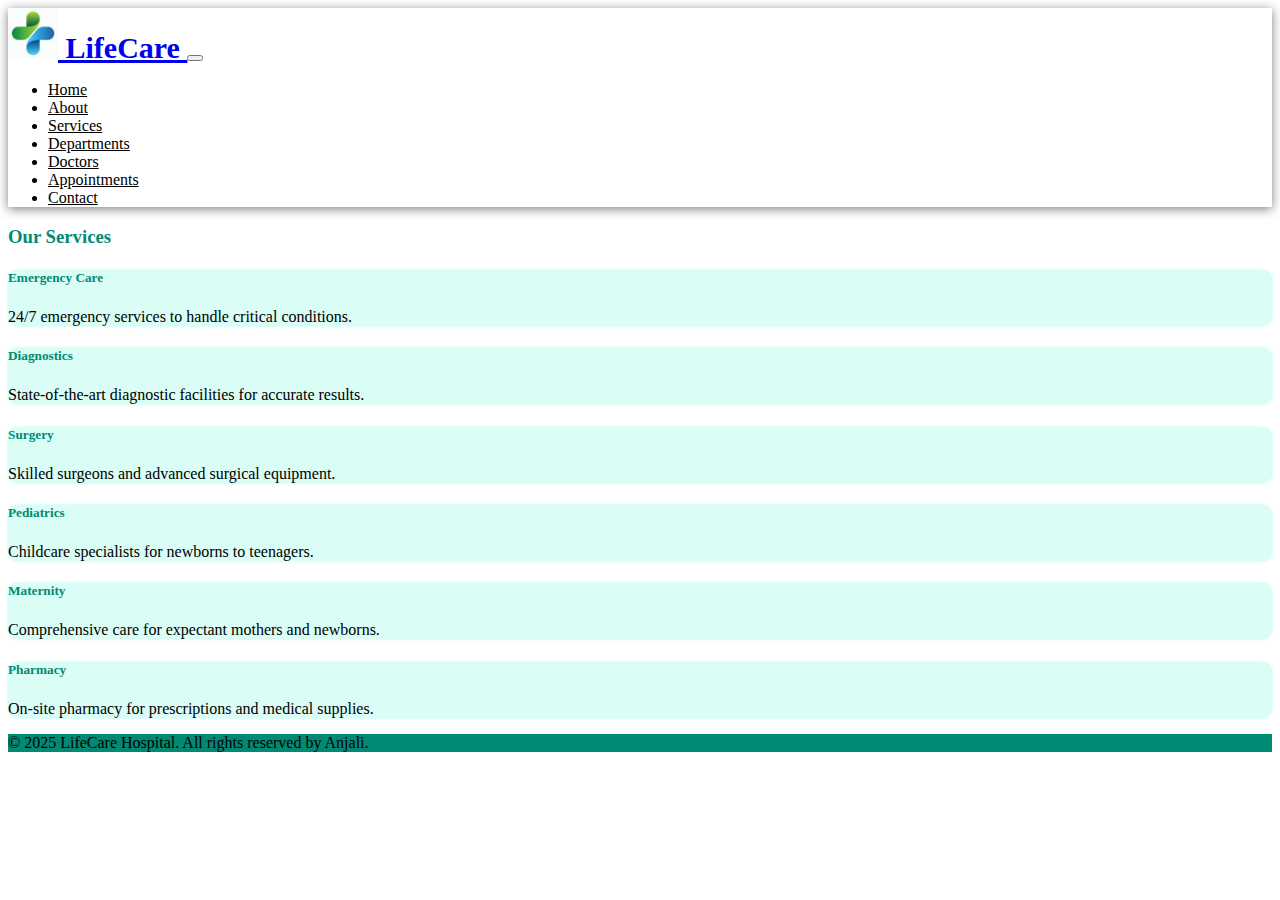
<file: services.html>
<!doctype html>
<html lang="en">
    <head>
        <title>Title</title>
        <!-- Required meta tags -->
        <meta charset="utf-8" />
        <meta
            name="viewport"
            content="width=device-width, initial-scale=1, shrink-to-fit=no"
        />

        <!-- Bootstrap CSS v5.2.1 -->
        <link
            href="https://cdn.jsdelivr.net/npm/bootstrap@5.3.2/dist/css/bootstrap.min.css"
            rel="stylesheet"
            integrity="sha384-T3c6CoIi6uLrA9TneNEoa7RxnatzjcDSCmG1MXxSR1GAsXEV/Dwwykc2MPK8M2HN"
            crossorigin="anonymous"
        />
        <style>
.navbar {
    background-color: #ffffff;
    box-shadow: 0 2px 10px rgba(0,0,0,0.5);
}

.navbar-brand {
    font-size: 30px;
    font-weight: bold;
}

.heading h3 {
  color: #008a73;
}

.service-item {
    border-radius: 10px;
    background-color: #dafdf6;
    box-shadow: 0px 0px 3px #abfff1;
}

.service-item h5 {
    color: #008a73;
}
.service-item p {
  color: black;
}

.nav-link {
    color: black;
}

.nav-link:hover {
    color: #00967d;
}

.footer {
    background-color: #008a73;
}
        </style>
    </head>

    <body>

        <!-- navbar -->

        <nav class="navbar navbar-expand-lg bg-body-tertiary">
  <div class="container-fluid mx-5">
    <a class="navbar-brand d-flex align-items-center" href="#">
        <img src="image/life-care logo.jpg" width="50px" height="50px"> LifeCare
    </a>
    <button class="navbar-toggler" type="button" data-bs-toggle="collapse" data-bs-target="#navbarSupportedContent" aria-controls="navbarSupportedContent" aria-expanded="false" aria-label="Toggle navigation">
      <span class="navbar-toggler-icon"></span>
    </button>
    <div class="collapse navbar-collapse" id="navbarSupportedContent">
      <ul class="navbar-nav ms-auto mb-2 mb-lg-0">
        <li class="nav-item">
          <a class="nav-link active" aria-current="page" href="lifecare.html">Home</a>
        </li>
        <li class="nav-item">
          <a class="nav-link" aria-current="page" href="about-us.html" target="_self">About</a>
        </li>
        <li class="nav-item">
          <a class="nav-link" aria-current="page" href="#">Services</a>
        </li>
        <li class="nav-item">
          <a class="nav-link" aria-current="page" href="department.html">Departments</a>
        </li>
        <li class="nav-item">
          <a class="nav-link" aria-current="page" href="doctors.html">Doctors</a>
        </li>
        <li class="nav-item">
          <a class="nav-link" aria-current="page" href="appointment.html">Appointments</a>
        </li>
        <li class="nav-item">
          <a class="nav-link" aria-current="page" href="contact.html">Contact</a>
        </li>
      </ul>
    </div>
  </div>
</nav>

<!-- Our Services -->


    <div class="container py-5">
      <div class="heading mb-5">
<h3 class="fw-bold text-center mt-4">Our Services</h3>
</div>
<div class="row g-4 mb-4">
        <div class="col-12 col-md-6 col-lg-4 col-xl-3">
          <div class="service-item py-5 w-100 text-center">
<h5 class="fw-bold mb-3">Emergency Care</h5>
<p class="mx-3 mb-0">24/7 emergency services to handle critical conditions.</p>
          </div>
        </div>

        <div class="col-12 col-md-6 col-lg-4 col-xl-3">
          <div class="service-item py-5 w-100 text-center">
<h5 class="fw-bold mb-3">Diagnostics</h5>
<p class="mx-3 mb-0">State-of-the-art diagnostic facilities for accurate results.</p>
          </div>
        </div>

        <div class="col-12 col-md-6 col-lg-4 col-xl-3">
          <div class="service-item py-5 w-100 text-center">
<h5 class="fw-bold mb-3">Surgery</h5>
<p class="mx-3 mb-0">Skilled surgeons and advanced surgical equipment.</p>
          </div>
        </div>

        <div class="col-12 col-md-6 col-lg-4 col-xl-3">
          <div class="service-item py-5 w-100 text-center">
<h5 class="fw-bold mb-3">Pediatrics</h5>
<p class="mx-3 mb-0">Childcare specialists for newborns to teenagers.</p>
          </div>
        </div>

        <div class="col-12 col-md-6 col-lg-4 col-xl-3">
          <div class="service-item py-5 w-100 text-center">
<h5 class="fw-bold mb-3">Maternity</h5>
<p class="mx-3 mb-0">Comprehensive care for expectant mothers and newborns.</p>
          </div>
        </div>

        <div class="col-12 col-md-6 col-lg-4 col-xl-3">
          <div class="service-item py-5 w-100 text-center">
<h5 class="fw-bold mb-3">Pharmacy</h5>
<p class="mx-3 mb-0">On-site pharmacy for prescriptions and medical supplies.</p>
          </div>
        </div>

        </div>
        </div>
        
      

        <!-- Footer -->

<footer class="text-center my-3 py-3 text-light mt-5 footer">
        © 2025 LifeCare Hospital. All rights reserved by Anjali.
</footer>
   




        <header>
            <!-- place navbar here -->
        </header>
        <main></main>
        <footer>
            <!-- place footer here -->
        </footer>
        <!-- Bootstrap JavaScript Libraries -->
        <script
            src="https://cdn.jsdelivr.net/npm/@popperjs/core@2.11.8/dist/umd/popper.min.js"
            integrity="sha384-I7E8VVD/ismYTF4hNIPjVp/Zjvgyol6VFvRkX/vR+Vc4jQkC+hVqc2pM8ODewa9r"
            crossorigin="anonymous"
        ></script>

        <script
            src="https://cdn.jsdelivr.net/npm/bootstrap@5.3.2/dist/js/bootstrap.min.js"
            integrity="sha384-BBtl+eGJRgqQAUMxJ7pMwbEyER4l1g+O15P+16Ep7Q9Q+zqX6gSbd85u4mG4QzX+"
            crossorigin="anonymous"
        ></script>
    </body>
</html>
</file>
<file: lifecare.css>
*body {
    font-family: Cambria, Cochin, Georgia, Times, 'Times New Roman', serif;
}

body {
    background-color: rgb(248, 241, 255);
}


.my-element {
  display: inline-block;
  margin: 0 0.5rem;

  animation: heartbeat; /* referring directly to the animation's @keyframe declaration */
  animation-duration: 2s; /* don't forget to set a duration! */
}

a {
    text-decoration: none;
    color: black;
}

/* navbar */

.navbar {
    background-color: #ffffff;
    box-shadow: 0 2px 10px rgba(0,0,0,0.5);
}

/* .navbar a {
    color: #007BFF;
    font-weight: 600;
    transition: color 0.3s ease;
}
.navbar a:hover {
    color: #00C9A7;
} */

.navbar-brand h2 {
  font-size: 30px;
  background: linear-gradient(90deg, #438eff, #32cfff);
  -webkit-background-clip: text;
-webkit-text-fill-color: transparent;
}

.nav-link {
    color: black;
}

.nav-link:hover {
    color: #00967d;
}





/* Hero Section */

.hero {
    background-image:  linear-gradient(#00ffd544, #008a73), url(image/Hospital.jpg) ;
    background-repeat: no-repeat;
    background-position: center;
    background-size: cover;
}

.section h1 {
    font-size: 46px;
}
.section p {
    font-size: 20px;
}
.section .btn {
    height: 47px;
    width: 200px;
    background-image: linear-gradient(90deg #309dd6 , #5fb643);
    color: white;
}

.hero .btn {
background-color: #00C9A7;
color: #FFFFFF;
font-size: 17px;
font-family: 'Gill Sans', 'Gill Sans MT', Calibri, 'Trebuchet MS', sans-serif;
}
.hero .btn:hover {
    background-color: #00a187;
}



/* About Us */

.about {
    background-color: #F5F6FA;
}
.about h3 {
     color: #008a73;
}


/* Our Services */

.services {
    background-color: #8ddcce;
}
.services h3 {
     color: #008a73;
}

/* Department */

.department h3 {
    color: #008a73;
}

/* Our Doctors */

.doctors {
    background-color: #8ddcce;
}
.doctors h3 {
    color: #008a73;

}

/* appointment */



.appointment {
border-radius: 10px;
max-width: 700px;
background-image: linear-gradient(#cae8e2, #a0e9dc , #cae8e2);
}

.book-appointment h3 {
    color: #008a73;
}

.form-control {
    max-width: 650px;
    font-size: 14px;
    border-color: #66eed5;
}

.form-label {
    font-size: 17px;
    color: rgb(41, 41, 41);
}

.btnn {
    height: 47px;
    width: 200px;
    background-color: #01bd9d;
    border-radius: 7px;
    border: none;

}
.btnn:hover {
    background-color: #00a187;
}

/* Contact Us */
 
.contact {
    background-color: #8ddcce;
}

/* Footer */

.footer {
    background-color: #008a73;
}
</file>
